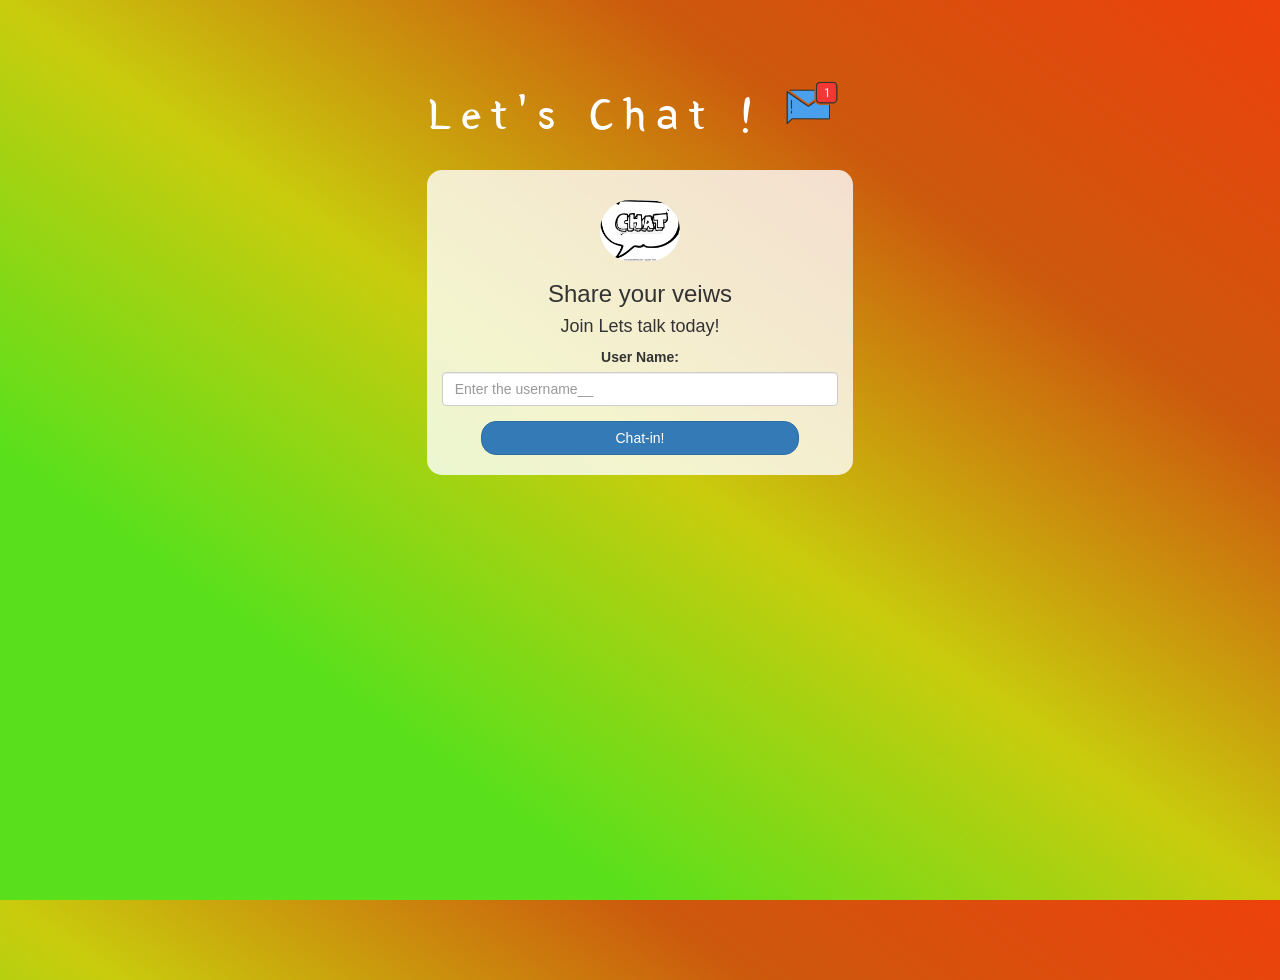
<file: index.html>
<!DOCTYPE html>
<html>
<head>
	<title>Chat app</title>
<link href="https://fonts.googleapis.com/css?family=Yeon+Sung&display=swap" rel="stylesheet"><meta name="viewport" content="width=device-width, initial-scale=1">

<link rel="stylesheet" href="https://maxcdn.bootstrapcdn.com/bootstrap/3.4.0/css/bootstrap.min.css">
<script src="https://ajax.googleapis.com/ajax/libs/jquery/3.4.1/jquery.min.js"></script>
<script src="https://maxcdn.bootstrapcdn.com/bootstrap/3.4.0/js/bootstrap.min.js"></script>

<link rel="stylesheet" type="text/css" href="style.css">
<script src="kwitter.js"></script>
</head>
<body>
<center>
	<h1 class="header">	
	Let's Chat !	<sup>
	<img src="m2.png">
	</sup>
</h1>
	<div class="col-lg-4 col-md-6 col-sm-6 col-xs-11 login_div">
	<img src="speech-bubble-cartoon-chat-symbol-drawing_csp34616292.jpg" class="logo">
		<h3 >Share your veiws</h3>
		<h4 >Join Lets talk today!</h4>
		<div class="form-group">
		  <label >User Name:</label>
		  <input type="text" id="user_name" placeholder="Enter the username__" class="form-control">

		</div>
		<button id="login_button" class="btn btn-primary" onclick="addUser()">Chat-in!</button>
		<br><br>
	</div>
</center>
</body>
</html>
</file>
<file: style.css>
html, body
{
  height: 100%;
  margin: 0;
}

body
{
background-image: linear-gradient(to right top, #55df15f8, #55df15f8, #c9cc0d, #cc590d, #ee410c);
}

.header
{
	color: white;font-family: 'Yeon Sung';font-size: 45px;letter-spacing: 10px;margin-top: 80px;
}
.header img
{
	width: 80px;margin-left: -15px;
}

.login_div
{
	background: rgba(255,255,255,0.8);float: none;border-radius: 15px;
}

.logo
{
	width: 80px;margin-top: 30px;border-radius: 40px;
}

#login_button
{
	width: 80%;border-radius: 15px;
}

.room_name
{
	cursor: pointer;
	font-size: 20px;
}


#logout
{
	font-size: 20px; float: right;
}


#output
{
	padding: 10px; width:80%;background: rgba(255,255,255,0.8);border-radius: 15px;
}

.input_div_room_page
{
	width: 80%;
}

.input_div label
{
	color: white;font-size: 20px;
}


.input_div_message_page
{
	position: fixed;bottom: 0px;width: 100%;background: rgba(255,255,255,0.8);
}
.input_div_message_page label
{
	color: black;
}
.input_div_message_page #msg
{
	width: 80%;
}
.input_div_message_page button
{
	margin-top: 15px;
	width: 50%; 
}
.color_white
{
	color: white
}

.user_tick
{
	width:20px;
}
.message_h4
{
	padding-left:5px;color:grey;
}

#background
{
	text-align: center;
	background-image: linear-gradient(to right top, #55df15f8, #55df15f8, #c9cc0d, #cc590d, #ee410c);
}
</file>
